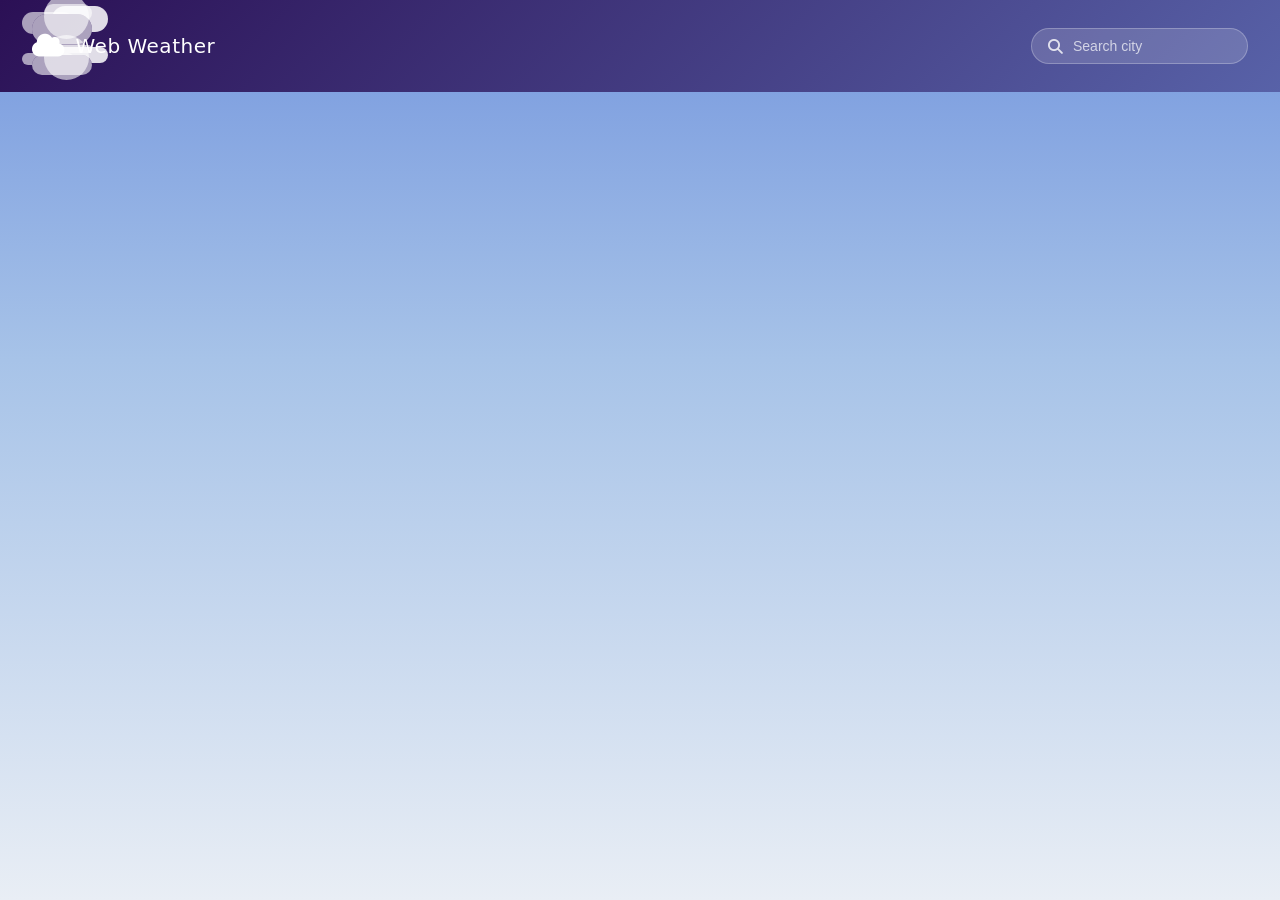
<file: templates/index.HTML>
<!DOCTYPE html>
<html lang="en">
<head>
    <meta charset="UTF-8">
    <title>Web Weather</title>
    <link rel="stylesheet" href="https://cdnjs.cloudflare.com/ajax/libs/font-awesome/6.5.1/css/all.min.css">
    <link rel="stylesheet" href="/static/css/style.css">
</head>
<body>
    <div class="weather-title">
        <div class="cloud" style="top: 14px; animation-duration: 14s;"></div>
        <div class="cloud" style="top: 55px; width: 60px; height: 20px; animation-duration: 20s; animation-delay: -6s;"></div>

        <div class="logo">
            <i class="fa-solid fa-cloud"></i>
            <span>Web Weather</span>
        </div>

        <div class="search-pill">
            <i class="fa-solid fa-magnifying-glass"></i>
            <input type="text" placeholder="Search city">
        </div>
    </div>

    <main class="cities-container" id="cities-container">
    </main>

    <main class="card-container" id="card-container">
    </main>
<script src = "/static/js/script.js"></script>
</body>
</html>
</file>
<file: static/css/style.css>
* {
    box-sizing: border-box;
}

body {
    margin: 0;
    font-family: system-ui, -apple-system, BlinkMacSystemFont, 'Segoe UI', Roboto, sans-serif;
    background: linear-gradient(180deg, #7597de 0%, #a7c3e8 40%, #e9eef5 100%);
    min-height: 100vh;
}

/* ===== Superior Bar ===== */

.weather-title {
    position: relative;
    overflow: hidden;
    background: linear-gradient(135deg, #2b1055 0%, #7597de 55%, #f6a56b 100%);
    background-size: 300% 300%;
    animation: bg-move 12s ease infinite;
    padding: 28px 32px;
    display: flex;
    align-items: center;
    justify-content: space-between;
}

@keyframes bg-move {
    0% { background-position: 0% 50%; }
    50% { background-position: 100% 50%; }
    100% { background-position: 0% 50%; }
}

.logo {
    position: relative;
    z-index: 2;
    display: flex;
    align-items: center;
    gap: 10px;
    color: white;
    font-size: 20px;
    font-weight: 500;
    letter-spacing: 0.5px;
}

.logo i {
    font-size: 26px;
}

/* ===== Pill Search Box ===== */

.search-pill {
    position: relative;
    z-index: 2;
    display: flex;
    align-items: center;
    gap: 8px;
    background: rgba(255, 255, 255, 0.15);
    border: 1px solid rgba(255, 255, 255, 0.25);
    border-radius: 999px;
    padding: 8px 16px;
}

.search-pill i {
    color: rgba(255, 255, 255, 0.8);
    font-size: 15px;
}

.search-pill input {
    background: transparent;
    border: none;
    outline: none;
    color: white;
    font-size: 14px;
    width: 160px;
}

.search-pill input::placeholder {
    color: rgba(255, 255, 255, 0.7);
}

/* ===== Animate Clouds ===== */

.cloud {
    position: absolute;
    z-index: 1;
    width: 60px;
    height: 30px;
    background: rgba(255, 255, 255, 0.6);
    border-radius: 30px;
    box-shadow: 
        18px -10px 0 -2px rgba(255, 255, 255, 0.85),
        -14px -6px 0 -4px rgba(255, 255, 255, 0.6),
        6px -16px 0 -6px rgba(255, 255, 255, 0.6);
    animation-name: move-cloud;
    animation-timing-function: linear;
    animation-iteration-count: infinite;
}

.cloud::before {
    content: "";
    position: absolute;
    width: 45px;
    height: 45px;
    background: inherit;
    border-radius: 50%;
    top: -20px;
    left: 12px;
}

@keyframes move-cloud {
    from { left: -120px; }
    to { left: 100%; }
}

/* ===== City Cards ===== */

.cities-container {
    display: grid;
    grid-template-columns: repeat(auto-fit, minmax(180px, 1fr));
    gap: 20px;
    padding: 40px;
    max-width: 1100px;
    margin: 0 auto;
}

.city-card {
    background: rgba(255, 255, 255, 0.55);
    backdrop-filter: blur(8px);
    border: 1px solid rgba(255, 255, 255, 0.6);
    border-radius: 16px;
    padding: 22px;
    text-align: center;
    transition: transform 0.25s ease, background-color 0.25s ease;
}

.city-card:hover {
    transform: translateY(-6px);
    background: rgba(255, 255, 255, 0.7);
}

.city-card.featured {
    background: rgba(255, 255, 255, 0.75);
    border: 2px solid #f6a56b;
}

.city-name {
    font-size: 12px;
    text-transform: uppercase;
    letter-spacing: 0.5px;
    color: #3c3c3c;
    margin: 0 0 8px;
}

.city-icon {
    font-size: 32px;
    color: #5b7fb8;
}

.city-icon.sun {
    color: #e08a3e;
}

.city-temp {
    font-size: 28px;
    font-weight: 500;
    color: #1e1e1e;
    margin: 10px 0 2px;
}

.city-desc {
    font-size: 13px;
    color: #666;
    margin: 0;
}
</file>
